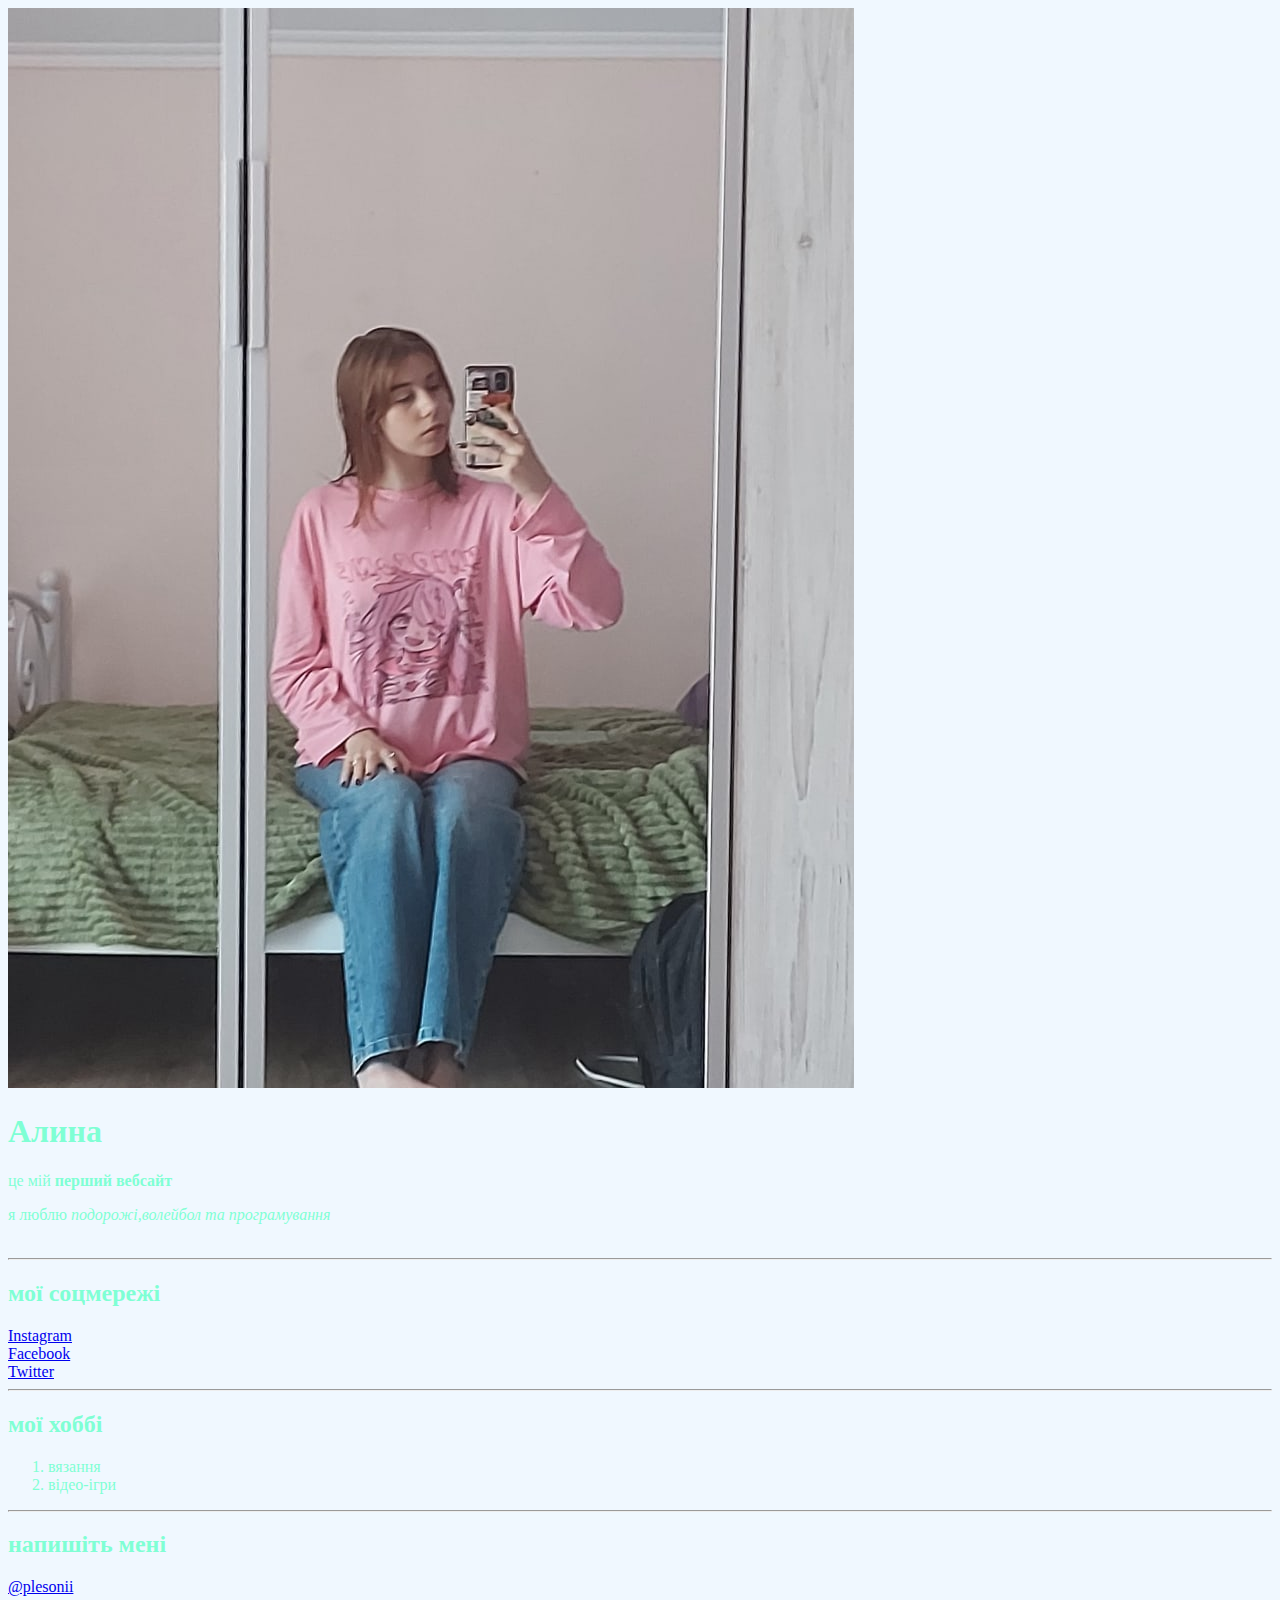
<file: index.html>
<!DOCTYPE html>
<html lang="en">
<head>
    <meta charset="UTF-8">
    <meta name="viewport" content="width=device-width, initial-scale=1.0">
    <title>my site</title>
    <link rel="stylesheet" href="style.css">
</head>
<body>
   <img src="images/1655563016194.jpg" alt="лого">
 <h1>Алина</h1>
<P>це мій <b>перший вебсайт</b></P>
<P>я люблю <i>подорожі,волейбол та програмування</i>
  <br>
  <br>
  <hr>
  <h2>мої соцмережі</h2>
  <li><a href="#">Instagram</a></li>
    <li><a href="#">Facebook</a></li>
    <li><a href="#">Twitter</a></li>
   </ul>
   <hr>
   <h2>мої хоббі</h2>
   <ol>
     <li>вязання</li>
     <li>відео-ігри</li>
   </ol>
   <hr>
   <h2>напишіть мені</h2>
   <a href="#">@plesonii</a>

</body>
</html
</file>
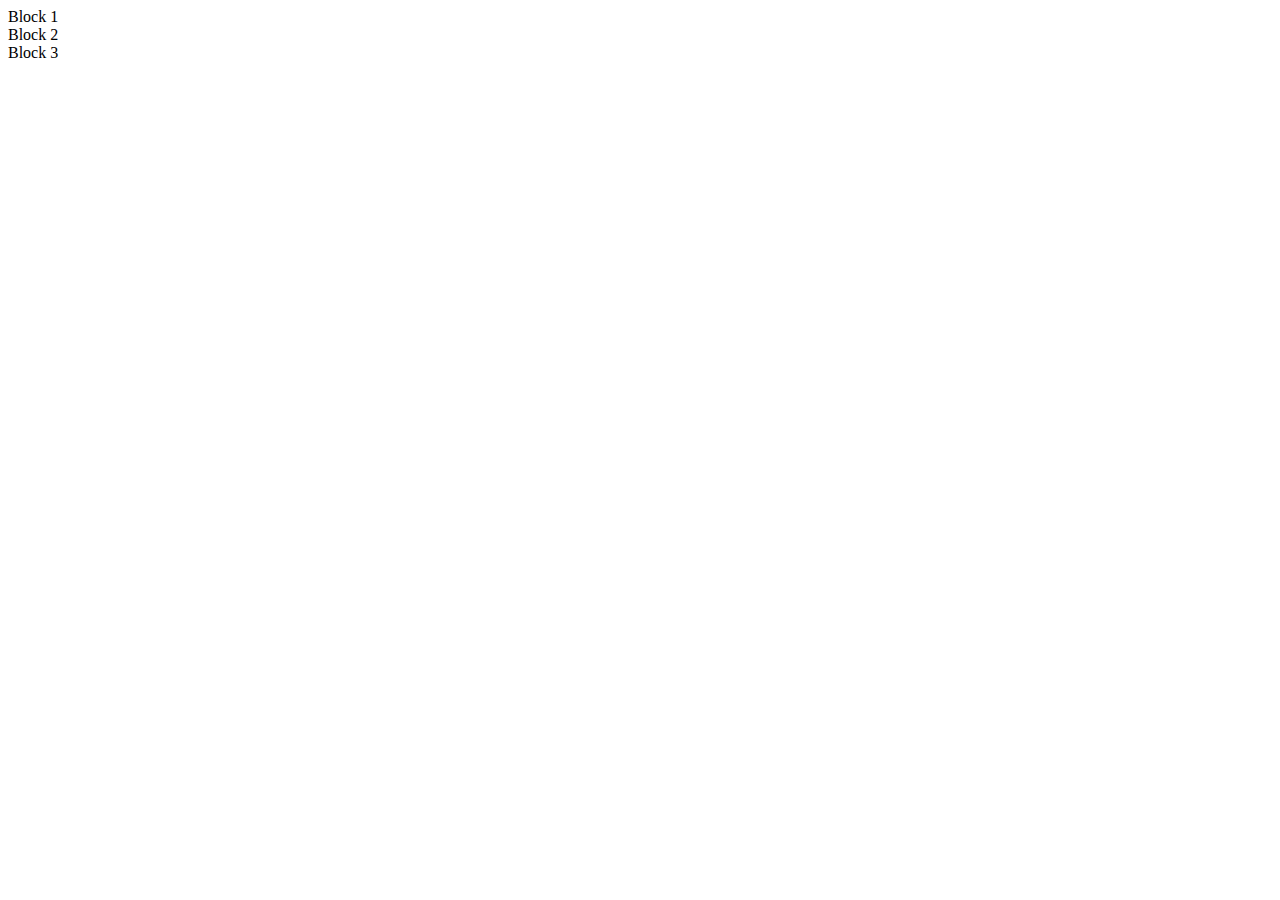
<file: les4/les4.html>
<!DOCTYPE html>
<html lang="en">
<head>
    <meta charset="UTF-8">
    <meta name="viewport" content="width=<device-width>, initial-scale=1.0">
    <title>Document</title>
</head>
<body>
    <!--<p class="p1" id="p2" style="color: gray;">
        <p>Lorem ipsum dolor sit amet.</p>
        <p>Lorem ipsum dolor sit amet.</p>
        <p>Lorem ipsum dolor sit amet.</p> -->
        <div class="block">Block 1</div>
        <div class="block">Block 2</div>
        <div class="block">Block 3</div>
</body>
</html>
</file>
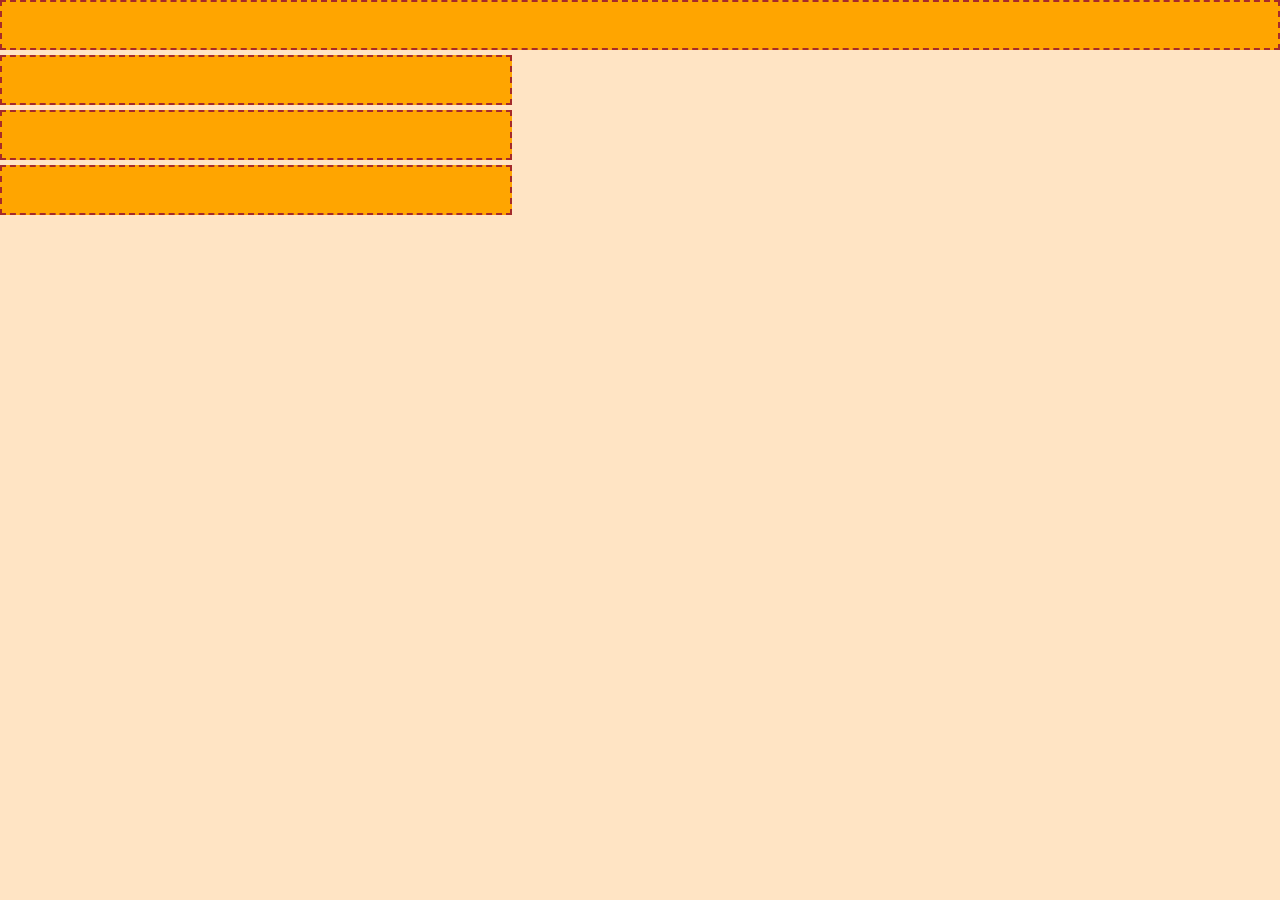
<file: les4/les4task2.html>
<!DOCTYPE html>
<html lang="en">
<head>
    <meta charset="UTF-8">
    <meta name="viewport" content="width=device-width, initial-scale=1.0">
    <title>Document</title>
    <link rel="stylesheet" href="les4task2.css">
</head>
<body>
   <div class="block header"></div>
   <div class="block column1"></div>
   <div class="block column2"></div>
   <div class="block column3"></div>
   <div class="footer"></div>
</body>
</html>
</file>
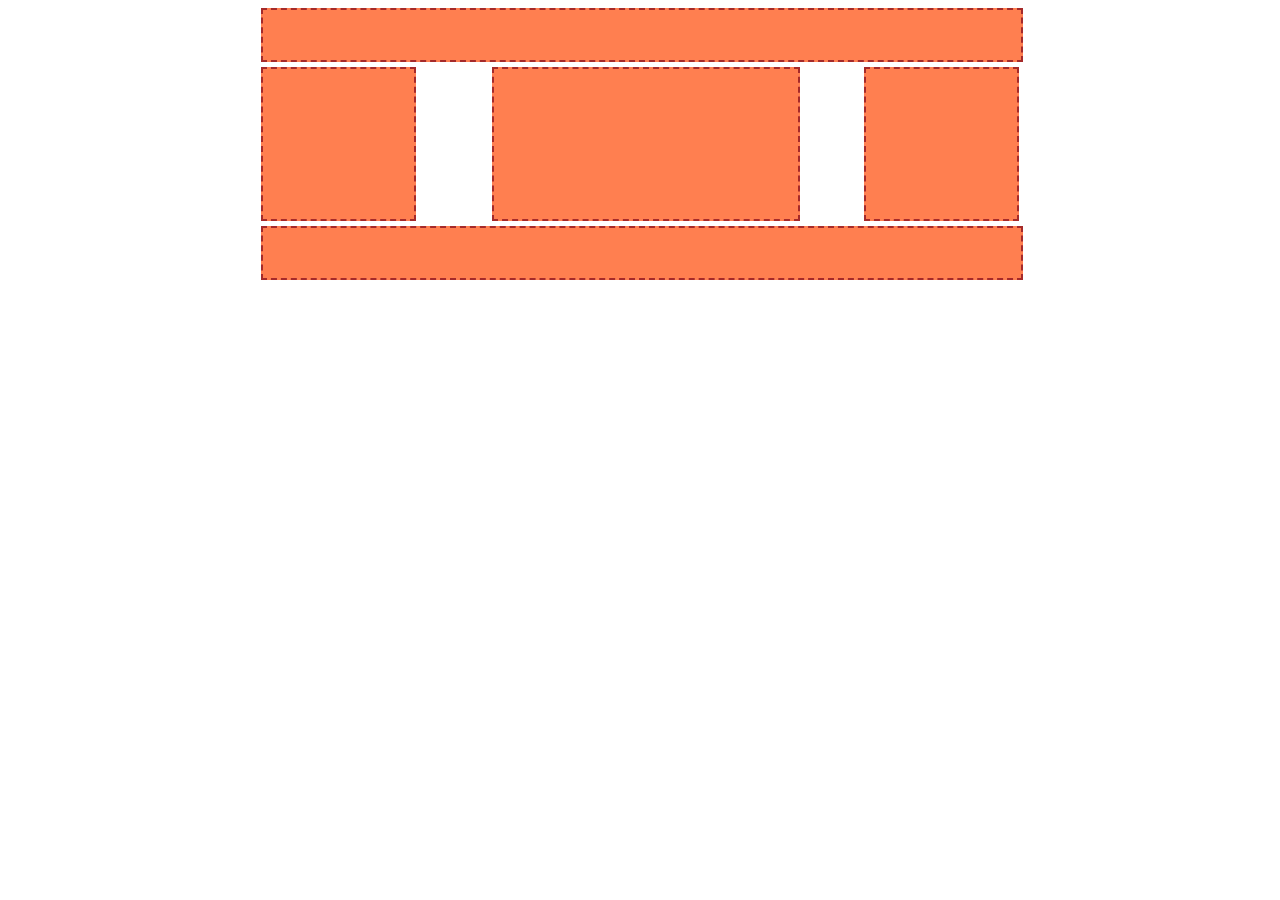
<file: les5/les4task3.html>
<!DOCTYPE html>
<html lang="en">
<head>
    <meta charset="UTF-8">
    <mata http-equiv="X-UA-Compatible" content="IE=edge">
    <meta name="viewport" content="width=device-width, initial-scale=1.0">
    <title>Document</title>
    <link rel="stylesheet" href="style.css">
</head>
<body>
    <div class="container">
<div class="block header"></div>
<div class="block column1"></div>
<div class="block column2"></div>
<div class="block column3"></div>
<div class="block footer"></div>
</div>
</body>
</html>
</file>
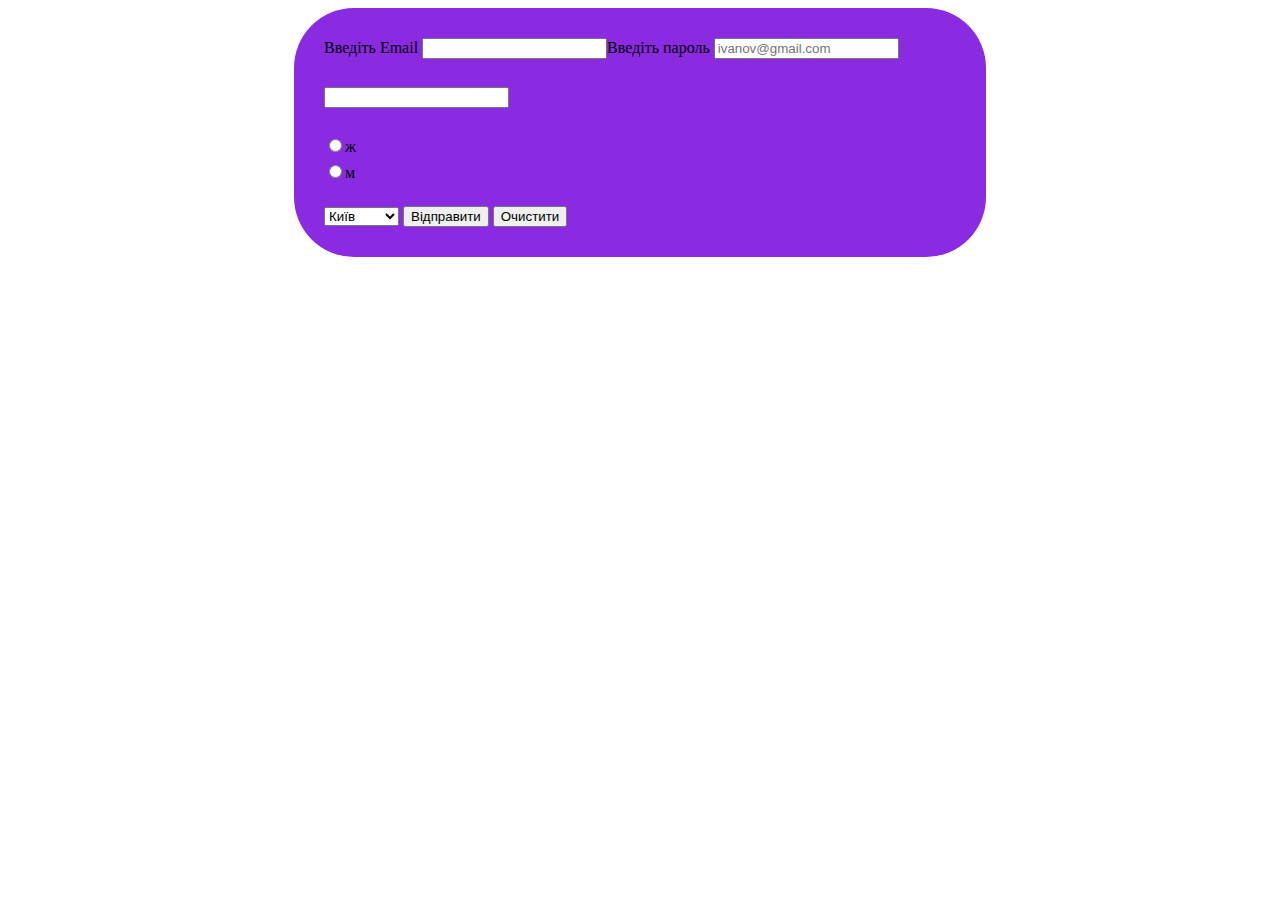
<file: media/form.html>
<!DOCTYPE html>
<html lang="en">
<head>
    <meta charset="UTF-8">
    <meta name="viewport" content="width=device-width, initial-scale=1.0">
    <title>Forms</title>
    <link rel="stylesheet" href="form.css">
</head>
<body>
    <form action="les1.html" method="POST">
    </label>
    <label for="email">Введіть Email
</label>
<input type="password">Введіть пароль
        <input type="text" id="email" placeholder="ivanov@gmail.com">
    </label>
<br>
<br>
    <input type="password" id="password">
    <br>
    <br>
    <input type="radio" name="gr1">ж
    <br>
    <input type="radio" name="gr1">м
    <br><br>
    <select>
        <option>Київ</option>
        <option>Львів</option>
        <option>Полтава</option>
        <option>Одеса</option>
    </select>
<textrea cols="30" rows="10" ></textrea>
<button type="submit">Відправити</button>
<button type="reset">Очистити</button>
</label>
</form>
</body>
</html>
</file>
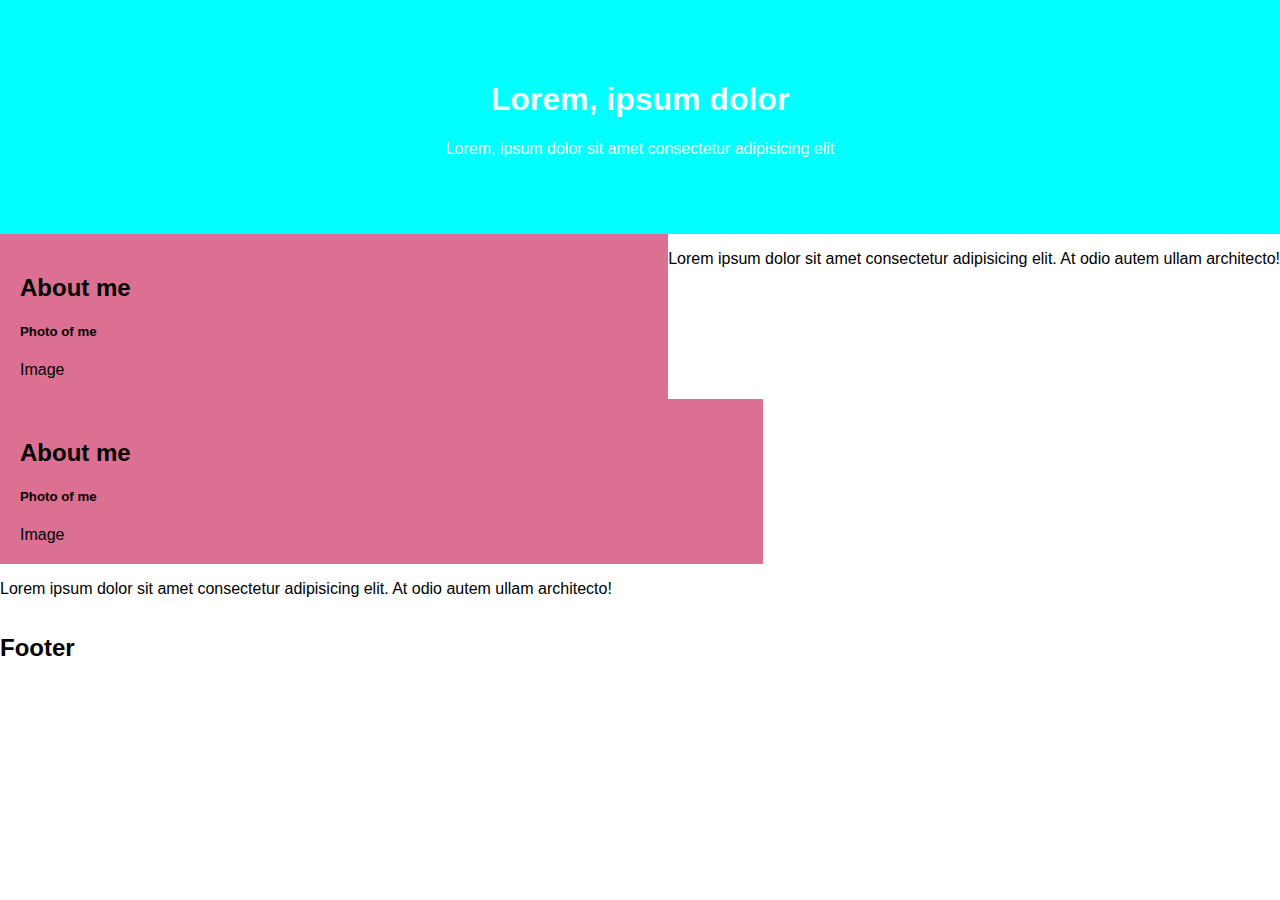
<file: media/media.html>
<!DOCTYPE html>
<html lang="en">
<head>
    <meta charset="UTF-8">
    <meta name="viewport"
     content="width=device-width, initial-scale=1.0">
    <title>Медіа-запити</title>
    <link rel="stylesheet" href="media.css">
</head>
<body>
    <div class="header">
        <h1>Lorem, ipsum dolor</h1>
        <p>Lorem, ipsum dolor sit amet consectetur adipisicing elit</p>
        </div>
        <div class="row">
        <div class="column1">
            <h2>About me</h2>
            <h5>Photo of me</h5>
            <div class="column1-image">Image</div>
        </div>
        <p>Lorem ipsum dolor sit amet consectetur adipisicing elit.
             At odio autem ullam architecto!</p>
             <div class="row">
                <div class="column1">
                    <h2>About me</h2>
                    <h5>Photo of me</h5>
                    <div class="column1-image">Image</div>
                </div>
                <p>Lorem ipsum dolor sit amet consectetur adipisicing elit.
                     At odio autem ullam architecto!</p>
             </div>    
            </div>     
             <div class="footer">
                 <h2>Footer</h2>
             
    
</body>
</html>
</file>
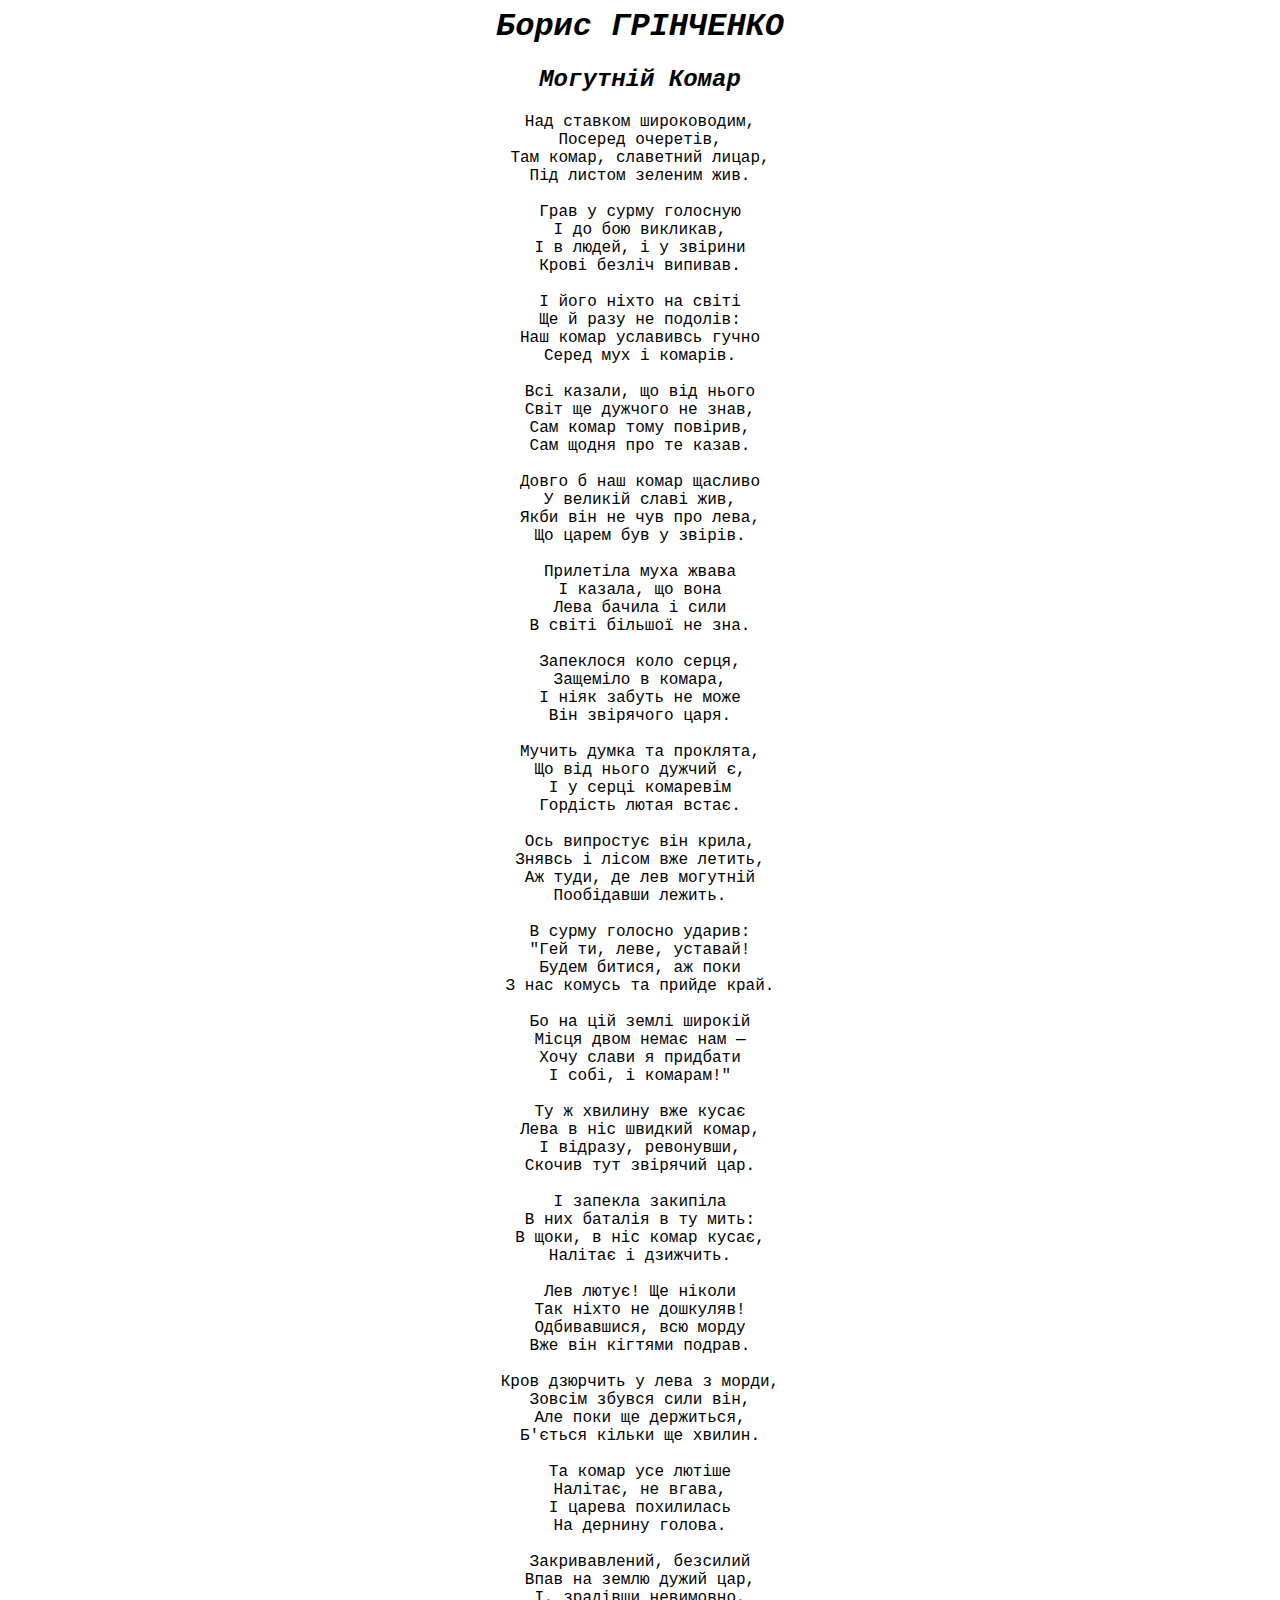
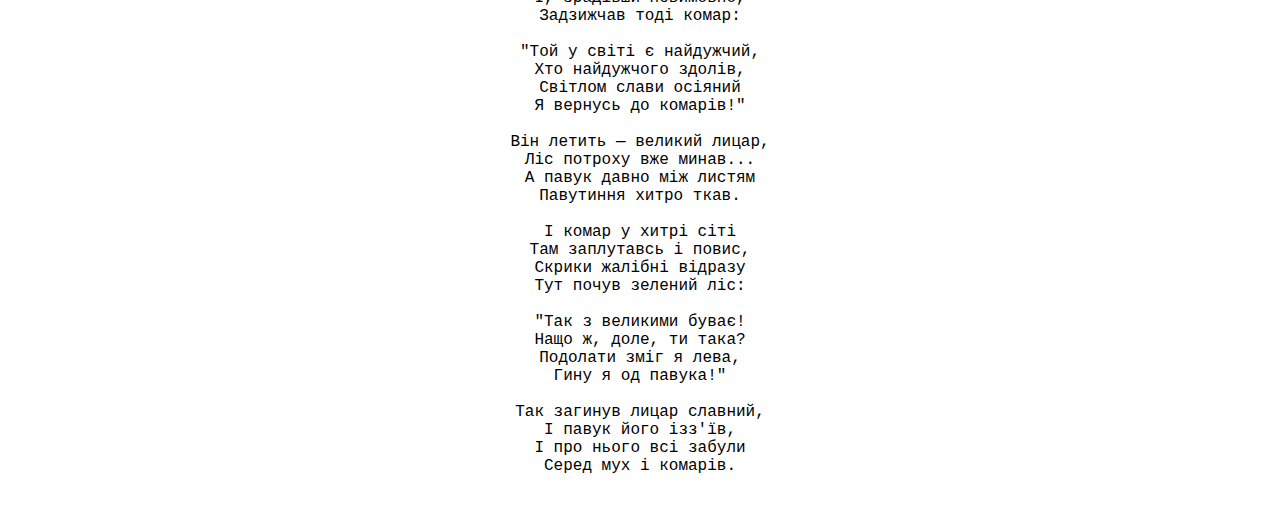
<file: з3/komar.html>
<html>
<head>
<title>Могутній Комар</title>
<style>
       body{
                   font-family: "Courier New";
                  }
</style>
</head>
<body>
<h1 align="center"> <i> Борис ГРІНЧЕНКО</i></h1>
<h2 align="center"> <i> Могутній Комар</i></h2>
<p align="center">
Над ставком широководим,<br>
Посеред очеретів,<br>
Там комар, славетний лицар,<br>
Під листом зеленим жив.<br><br>

Грав у сурму голосную<br>
І до бою викликав,<br>
І в людей, і у звірини<br>
Крові безліч випивав.<br><br>

І його ніхто на світі<br>
Ще й разу не подолів:<br>
Наш комар уславивсь гучно<br>
Серед мух і комарів.<br><br>

Всі казали, що від нього<br>
Світ ще дужчого не знав,<br>
Сам комар тому повірив,<br>
Сам щодня про те казав.<br><br>

Довго б наш комар щасливо<br>
У великій славі жив,<br>
Якби він не чув про лева,<br>
Що царем був у звірів.<br><br>

Прилетіла муха жвава<br>
І казала, що вона<br>
Лева бачила і сили<br>
В світі більшої не зна.<br><br>

Запеклося коло серця,<br>
Защеміло в комара,<br>
І ніяк забуть не може<br>
Він звірячого царя.<br><br>

Мучить думка та проклята,<br>
Що від нього дужчий є,<br>
І у серці комаревім<br>
Гордість лютая встає.<br><br>

Ось випростує він крила,<br>
Знявсь і лісом вже летить,<br>
Аж туди, де лев могутній<br>
Пообідавши лежить.<br><br>

В сурму голосно ударив:<br>
"Гей ти, леве, уставай!<br>
Будем битися, аж поки<br>
З нас комусь та прийде край.<br><br>

Бо на цій землі широкій<br>
Місця двом немає нам —<br>
Хочу слави я придбати<br>
І собі, і комарам!"<br><br>

Ту ж хвилину вже кусає<br>
Лева в ніс швидкий комар,<br>
І відразу, ревонувши,<br>
Скочив тут звірячий цар.<br><br>

І запекла закипіла<br>
В них баталія в ту мить:<br>
В щоки, в ніс комар кусає,<br>
Налітає і дзижчить.<br><br>

Лев лютує! Ще ніколи<br>
Так ніхто не дошкуляв!<br>
Одбивавшися, всю морду<br>
Вже він кігтями подрав.<br><br>

Кров дзюрчить у лева з морди,<br>
Зовсім збувся сили він,<br>
Але поки ще держиться,<br>
Б'ється кільки ще хвилин.<br><br>

Та комар усе лютіше<br>
Налітає, не вгава,<br>
І царева похилилась<br>
На дернину голова.<br><br>

Закривавлений, безсилий<br>
Впав на землю дужий цар,<br>
І, зрадівши невимовно,<br>
Задзижчав тоді комар:<br><br>

"Той у світі є найдужчий,<br>
Хто найдужчого здолів,<br>
Світлом слави осіяний<br>
Я вернусь до комарів!"<br><br>

Він летить — великий лицар,<br>
Ліс потроху вже минав...<br>
А павук давно між листям<br>
Павутиння хитро ткав.<br><br>

І комар у хитрі сіті<br>
Там заплутавсь і повис,<br>
Скрики жалібні відразу<br>
Тут почув зелений ліс:<br><br>

"Так з великими буває!<br>
Нащо ж, доле, ти така?<br>
Подолати зміг я лева,<br>
Гину я од павука!"<br><br>

Так загинув лицар славний,<br>
І павук його ізз'їв,<br>
І про нього всі забули<br>
Серед мух і комарів.<br><br>
</file>
<file: style.css>
body{  
    background-color: aliceblue;
    color: aquamarine;
    font-size: 16px
}
</file>
<file: les4/les4task2.css>
* {
    padding: 0;
    margin: 0;
    box-sizing: border-box;
}
body{
    background-color: bisque;
    color:brown;
}
.content {
    width: 60%;
    margin: 0 auto;
}
.block {
    height:50px;
    width: 100%;
    background-color:orange;
    border: 2px dashed brown;
    margin-bottom: 5px;
}
.column1,
.column2,
.column3{
 width: 40%;
{
    .column1 {
        float:left;
    }
    .column2 {
        float:right;
    }
    .column3 {
        margin: 5px auto;
        clear: both;
    }
</file>
<file: les5/style.css>
.block {
    height: 50px;
    width:100%;
    background-color: coral;
    border: 2px dashed brown;
    margin-bottom: 5px;
}

.container {
    width:60%;
    margin: 0 auto;
}

.column1,
.column3 {
    width: 20%;
    height: 150px;
}
.column2 {
    width: 40%;
    height: 150px;
}

.column1 {
    float:left;
}
.column3 {
    height: 150px;
    float: right;
}
.column2 {
    width: 40%;
    margin-left: 10%;
    float:left;
    height:150px;
}
.footer{
    clear: both;
}
</file>
<file: media/form.css>
form {
    background-color: blueviolet;
    padding:30px;
    width: 50%;
    margin: 0 auto;
    border-radius: 60px;
}
button [type=submit] {
    padding:10px 20px;
    background-color: blanchedalmond;
    color:black;
    border-radius: 80px;
}
button [type=submit]:hover {
    background-color: red;
    color:white;
}
input {
    margin-bottom: 10px;
}
</file>
<file: media/media.css>
* {
    box-sizing: border-box;
}
/* BODY */
body {
    font-family: Arial, Helvetica, sans-serif;
    margin:0;
}
/* END BODY */
/* HEADER */
.header {
    padding: 60px;
    text-align:center;
    background-color: aqua;
    color: azure;
}
/* END HEADER */
/* BAR */
.bar {
    display: flex;
    background-color: rgb(42, 0, 178)
}
.bar a {
    color: azure;
    padding: 15px 25px;
    text-align: center;
    text-decoration: none;
}
.bar a:hover {
    background-color:violet;
}
/* END BAR */

/* ROW */
.row {
    display:flex;
    flex-wrap: wrap;
}
.column1 {
    flex:30%;
    background-color:palevioletred;
    padding :20px;
}
/* END ROW */
</file>
